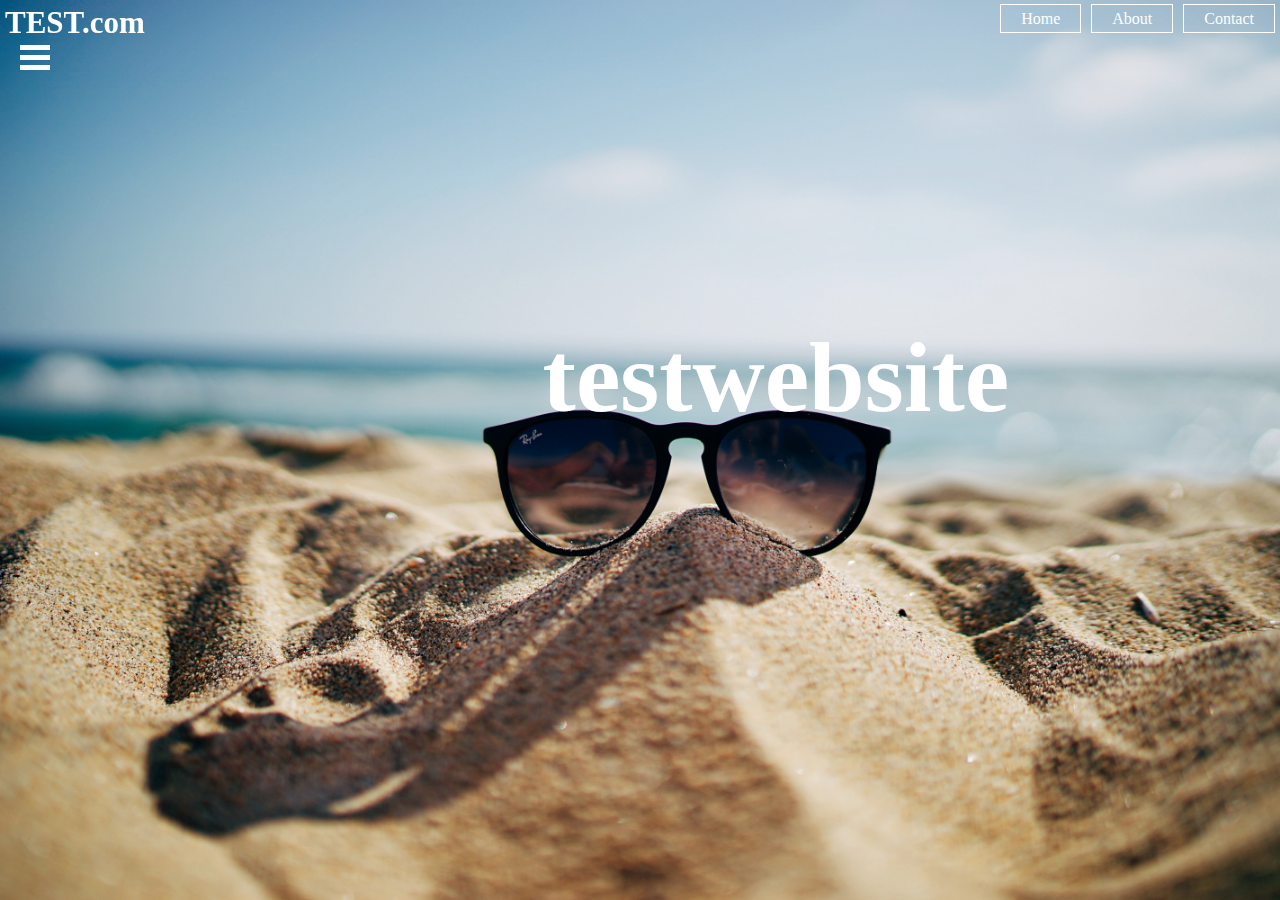
<file: index.html>
<!DOCTYPE html>
<html lang="en">
<head>
  <meta charset="UTF-8">
  <meta name="viewport" content="width=device-width, initial-scale=1.0">
  <meta http-equiv="X-UA-Compatible" content="ie=edge">
  <title>Document</title>

  <link rel="stylesheet" href="test.css">

</head>

<body>
  <header>

    <div id="sidebar">

        <div class="bars" onclick="barside()">
            <span></span>
            <span></span>
            <span></span>
       </div>
      <br>
        <ul>
          <li><a href="index.html">Home</a></li>
          <li><a href="about.html">About</a></li>
          <li><a href="contact.html">Contact</a></li>
         </ul>

         <p>&copy; 2019 TEST.com</p>

    </div>

    <div id="link">
        <nav>
          
         
        </nav>
    </div>
  </header>
  
  <article>
    <h1 onclick="barside()">TEST.com</h1>


    <ul>
      <li class="active"><a href="contact.html">Contact</a></li>
      <li><a href="about.html">About</a></li>
      <li><a href="index.html">Home</a></li>
    </ul>

    <div class="title">
      <h1>testwebsite</h1>
    </div>

    <div class="music">
      <embed name="G" src="fantacy.mp3" width= 1px height=1px loop="false" hidden="false" autostart="true">
    </div>
    

  </article>

  <script type="text/javascript" src="test.js"></script>
  <script type="text/javascript" src="sidebar.js"></script>


</body>

</html>
</file>
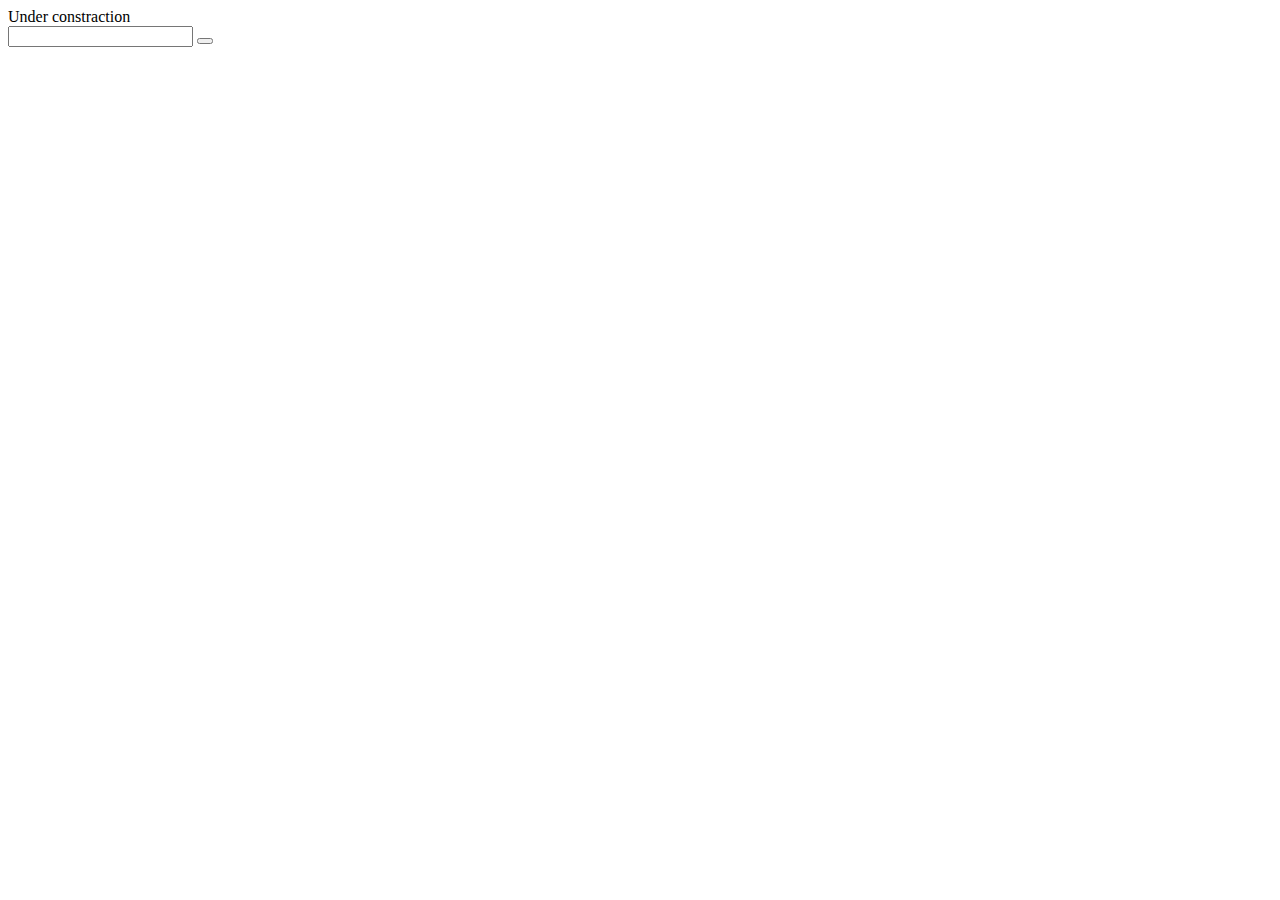
<file: contact.html>
<!DOCTYPE html>
<html lang="en">
<head>
    <meta charset="UTF-8">
    <meta name="viewport" content="width=device-width, initial-scale=1.0">
    <meta http-equiv="X-UA-Compatible" content="ie=edge">
    <title>Document</title>
</head>
<body>
    Under constraction
    <form>
        <input type="email"> <button type="submit">
    </form>
</body>
</html>
</file>
<file: test.css>
* {
    margin: 0px;
    padding: 0px;
}


article {
    background-image:linear-gradient(rgba(0,0,0,0.5)), url('img/img-1.jpg')no-repeat;
    background-size: 100%;
    background-size: cover;
    height: 100vh;
    border: none;
}

article h1{
    position: fixed;
    padding: 5px 5px;
    color: white;
    font-size: 31px;
}


article ul li{
    float:right;
    display: inline;
}

article ul li{
    display: inline-block;
    margin: 10px 5px
}


article ul a{
    text-decoration: none;
    color: white;
    padding: 5px 20px;
    border: 1px solid white;
    transition: 0.1s ease;
}

article ul li a:hover{
    background-color: rgba(248, 242, 242, 0.8);
    color: white;
}

article .title{
    position: absolute;
    top: 35%;
    left: 42%;
    transform: translate(-50%, -50%);
}

article .title h1{
    color: white;
    font-size: 100px
}


#sidebar {
    position: fixed;
    width: 150px;
    height: 100%;
    background: rgba(66.3, 66.3, 66.3, 0.95);
    left: -150px
}

#sidebar.active {
    left: 0px;
}
#sidebar ul {
    margin-top: 20px;

}

#sidebar ul li {
    list-style: none;
    border-bottom: 1px solid white;
    padding: 10px 15px 20px 10px;
    
}

#sidebar ul li a {
    color:white;
    text-decoration: none;
    right: 50px;
    top: 20px;
}

#sidebar .bars {
    position: absolute;
    left: 170px;
    top: 40px;

}

#sidebar .bars span {
    display:block;
    width:30px;
    height:5px;
    background: white;
    margin: 5px 0px;
}

#sidebar p {
    margin-bottom: 1px;

}

main {
    border-top: solid gray;
    border-top-width: 20px;

}

main nav {
    margin: auto;
}

main nav img {
    margin: auto;
    width: 20%;

}
</file>
